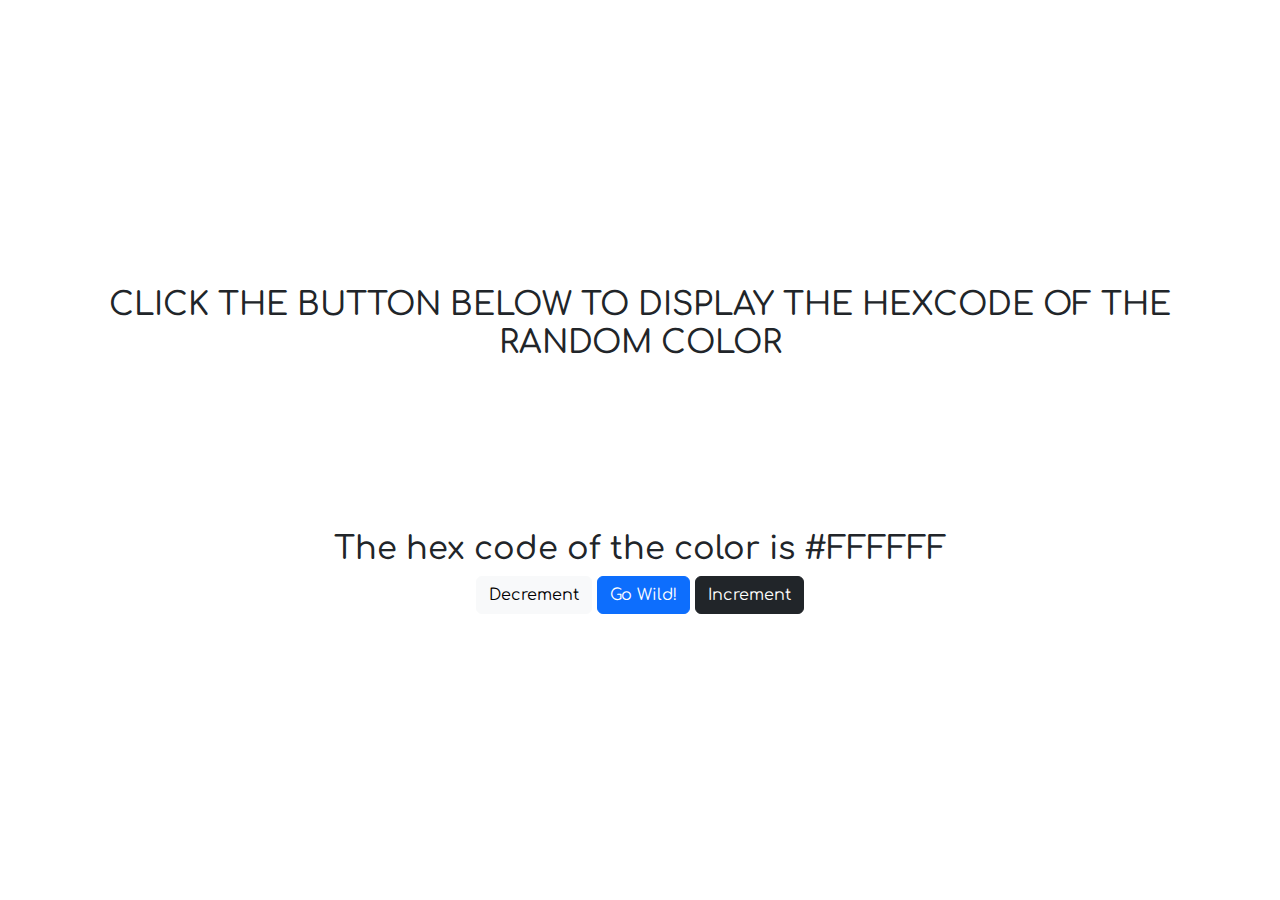
<file: project2/index.html>
<!--
Project 2: Displays hexcode of a random color generated
1. HTML: h1 and h2 are headers that you can specify in a class.

2. CSS: google fonts has an import option that lets you import into css rather than
html

3. CSS: You can make animations for text through @keyframes animation_name. The percent
is how far into the animation you are.

4. General: If you want to see how your website looks in different dimensions, use 
responsive design testing.

5. CSS: @media is where you can put set the properties of the sheet depending on the condition that
was set. For example, in the style.css file for this project, It changes the font-size
to 1.5rem when it is 480p / lower

6. HTML / JS. With getelementbyTag.innerHtml, it lets you change the html of an element with that ID.

7. JS: It seems like when you access the body through getelementbytag and end with
.style. , you can just access the background without having to use style.background

---------------------------------
#By own addition, lets try incrementing / decrementing the hex code with two
other buttons



-->

<!DOCTYPE html>
<html lang="en">
<head>
  <meta charset="UTF-8">
  <meta name="viewport" content="width=device-width, initial-scale=1.0">
  <title>Hexcode Generator</title>
  <link rel="stylesheet" href="https://cdn.jsdelivr.net/npm/bootstrap@5.2.3/dist/css/bootstrap.min.css">
  <link rel="stylesheet" href="style.css">
  <script src="script.js"></script>

</head>


<body>
  
  <div class="container">
    <div class="hex-colors">
      <h1>Click the button below to display the hexcode of the random color</h1>
      <h2>The hex code of the color is 
        #<span id="hex-code">FFFFFF</span>
      </h2>
      <div class="button-container">
        
        <button onclick="decrement()" type="button" class="btn btn-light">Decrement</button>

        <button onclick="random()" type="button" class="btn btn-primary">
          Go Wild!
        </button>

        <button onclick="increment()" type="button" class="btn btn-dark">Increment</button>

      </div>
     

      

    </div>
  </div>


</body>



</html>
</file>
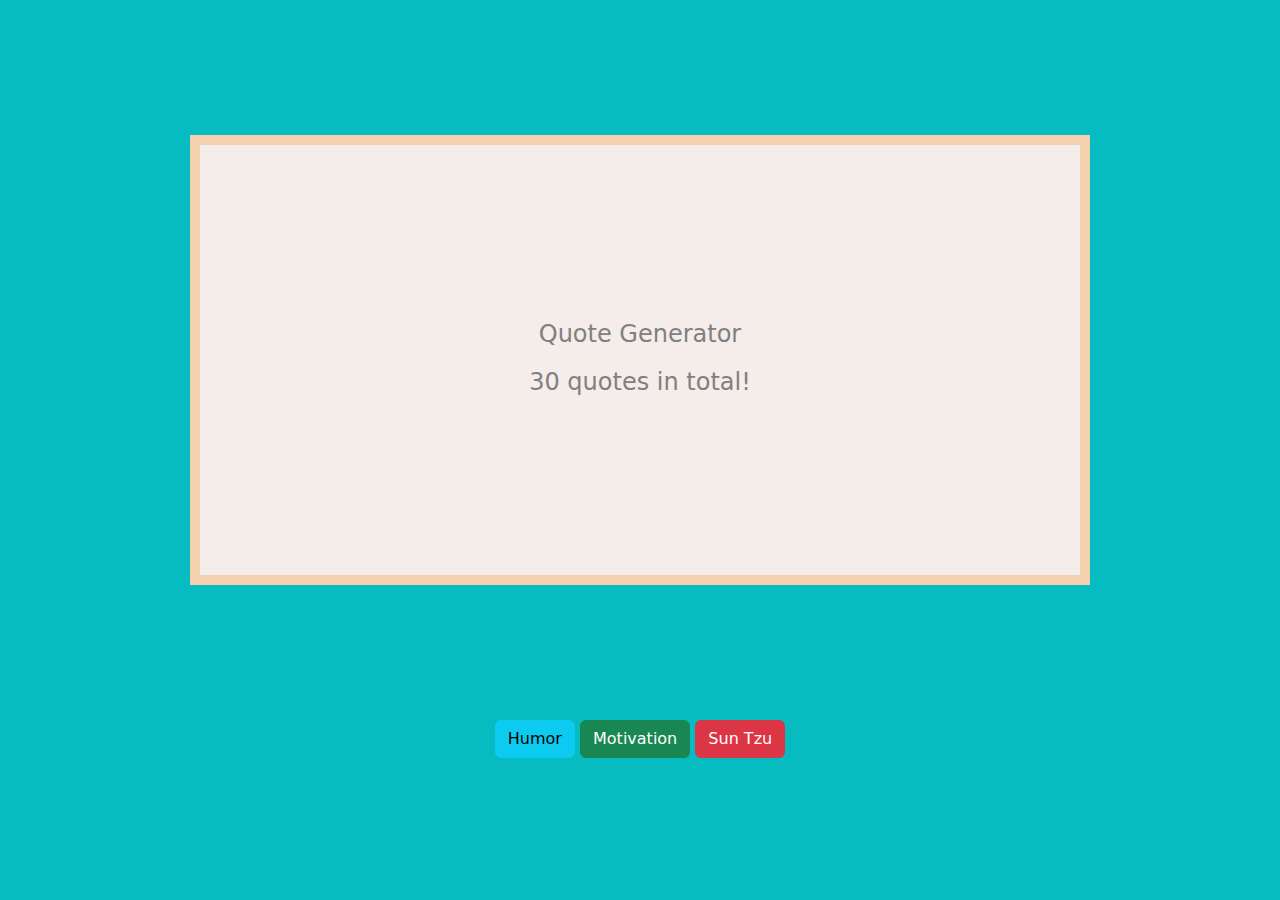
<file: project3/index.html>
<!-- 
Project 3: Quote Generator
1. JS: object.keys(quotes) will generate an array of the keys of a dictionary


Custom Feature: So originally, the website generated a random quote with a random topic. Now I
will implement 3 buttons that will generate quotes about specific topics instead.

-->

<!DOCTYPE html>
<html lang="en">
<head>
  <meta charset="UTF-8">
  <meta name="viewport" content="width=device-width, initial-scale=1.0">
  <title>Quote Generator</title>
  <link rel="stylesheet" href="https://cdn.jsdelivr.net/npm/bootstrap@5.2.3/dist/css/bootstrap.min.css">
  <link rel="stylesheet" href="style.css">
  <script src="script.js"></script>
  
</head>


<body>
  <div class = "container">
    <div class="quotes">
      <p id="quote">Quote Generator</p>
      <h3 id="author">30 quotes in total!</h3>
    </div>
  </div>

  <div class="button-container">
    <button onclick = "humorGenerate()" type="button" class="btn btn-info">Humor</button>
    <button onclick = "motivationGenerate()" type="button" class="btn btn-success">Motivation</button>
    <button onclick = "suntzuGenerate()" type="button" class="btn btn-danger">Sun Tzu</button>
  </div>
  
  


</body>



</html>
</file>
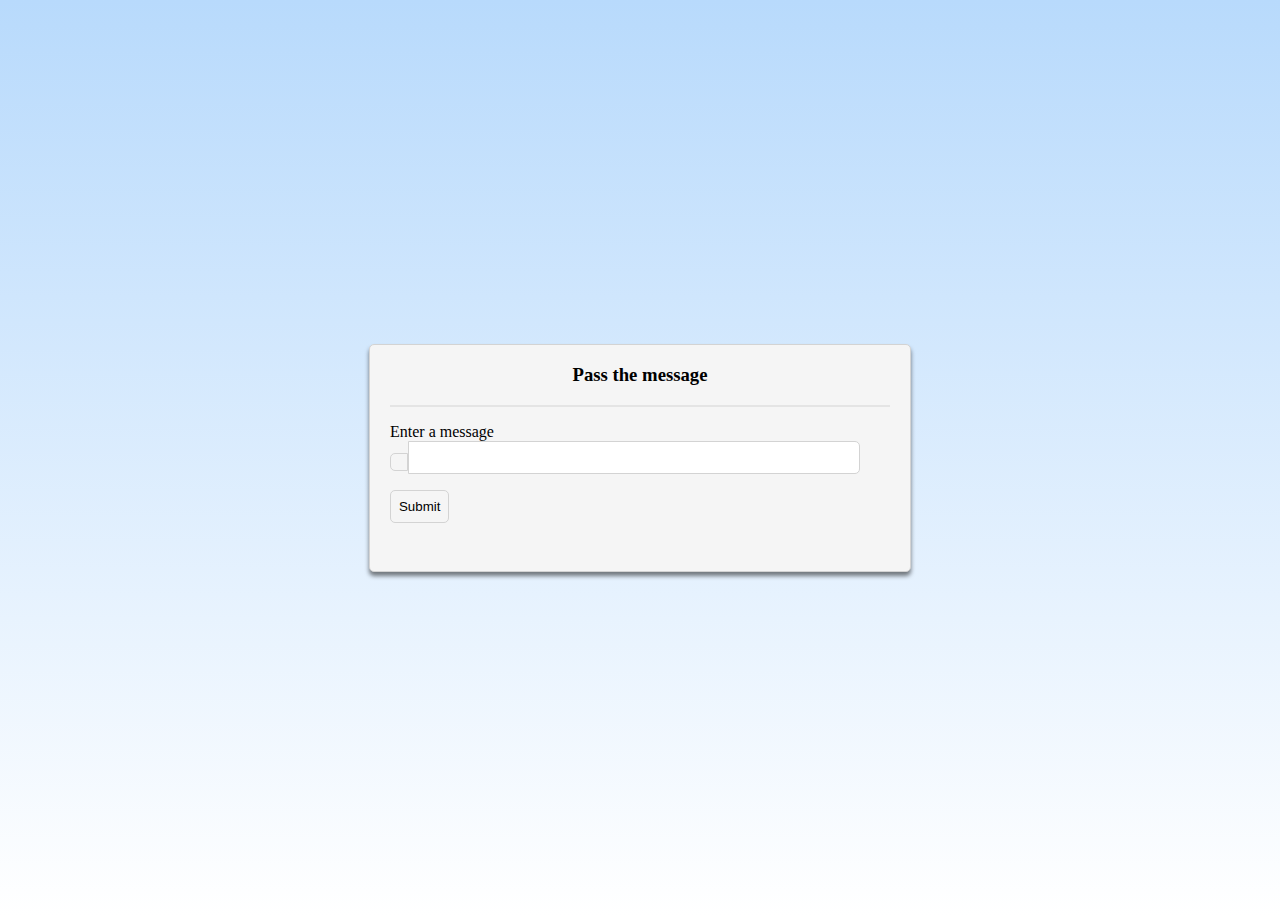
<file: project4/index.html>
<!-- 
Project 4: Message Passer
1. HTML: The tag <br> allows you to have a space between elements

custom feature / fix: So one of the things that the tutorial did not account for
were super long messages. So I incorporated a div and flex display in order for the text to wrap properly for
such messages.
-->


<!DOCTYPE html>
<html lang="en">
<head>
  <meta charset="UTF-8">
  <meta name="viewport" content="width=device-width, initial-scale=1.0">
  <title>Message Passer</title>
  <link rel="stylesheet" href="style.css">
  <link rel="stylesheet" href="https://cdnjs.cloudflare.com/ajax/libs/font-awesome/6.4.0/css/all.min.css" integrity="sha512-iecdLmaskl7CVkqkXNQ/ZH/XLlvWZOJyj7Yy7tcenmpD1ypASozpmT/E0iPtmFIB46ZmdtAc9eNBvH0H/ZpiBw==" crossorigin="anonymous" referrerpolicy="no-referrer" />
 
</head>


<body>

  <div class = "container">
    <div class = "message">
    
      <p> 
        <h3 style = "text-align: center; font-weight: bold;">
          Pass the message
        </h3>
        <p style = "border-bottom: 2px solid rgba(211,211,211,0.5);"></p>
      </p>

      <p>
        <label for="message-input">Enter a message</label>
        <br>
        <button style="border-radius: 5px 0 0 5px;"><i class="fa-sharp fa-solid fa-envelope"></i></button><input id="message-input" type="text">
      </p>
     
      <p>
        <button onclick="getMessage()">Submit</button>
      </p>
      
    <div class="output-container">
      <p id="message-output" style="text-align:center; text-transform: uppercase; overflow-wrap: break-word;">
      </p>
    </div>

    </div>
  </div>
  <script src="script.js"></script>
</body>

</html>
</file>
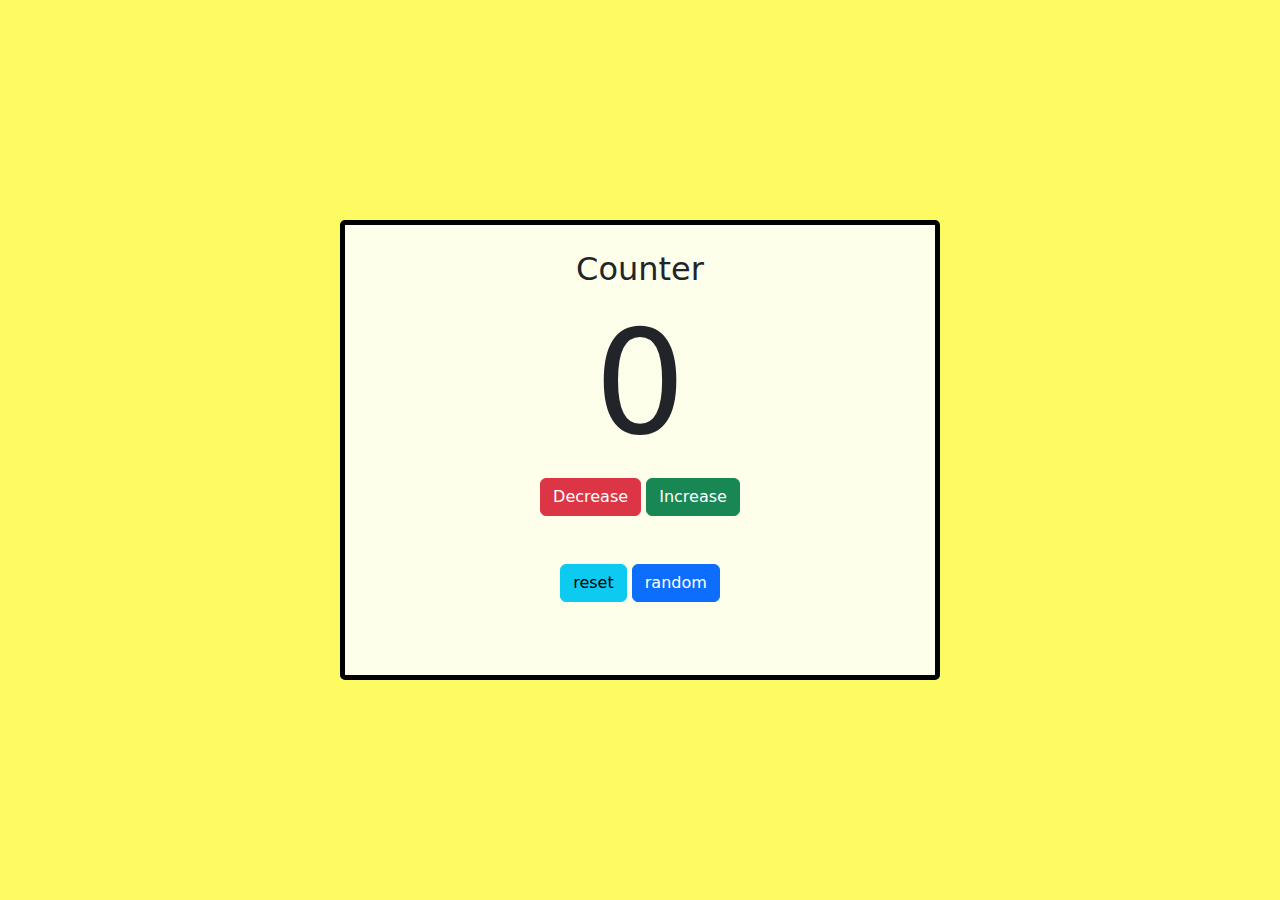
<file: project5/index.html>
<!-- 
Project 5: Counter

1. HTML: With onclick, you can use it to pass an argument into a function
everytime htat it is clicked. For example. for the increment button,
hitting it will trigger the onclick event which will pass a 1 into the change count
function.

2. HTML. Apparently, where you put your link matters a lot for style.
Putting it before the bootstrap style link will not properly convey CSS elements

Personal Feature: Let's make a reset button and a random button

-->

<!DOCTYPE html>
<html lang="en">

<head>
  <meta charset="UTF-8">
  <meta name="viewport" content="width=device-width, initial-scale=1.0">
  <title>Counter</title>
  <link rel="stylesheet" href="https://cdn.jsdelivr.net/npm/bootstrap@5.2.3/dist/css/bootstrap.min.css">
  <link rel="stylesheet" href="style.css">
  <script src="script.js"></script>
</head>



<body>

  <div class="container">

    <div class="counter">

      <h1>Counter</h1>
      <h1 id="count">0</h1>

      <div class="buttons">
        <button onclick="decreaseCount()" type="button" class="btn btn-danger">Decrease</button>
        <button onclick="increaseCount()" type="button" class="btn btn-success">Increase</button>
      </div>

      <div class= "extraButtons">
        <button onclick="resetCount()" 
        type="button" 
        class="btn btn-info"
        style="margin-top:3rem;
        margin-bottom:3rem;">
        reset
      </button>
      <button onclick="randomCount()" 
      type="button" 
      class="btn btn-primary"
      style="margin-top:3rem;
      margin-bottom:3rem;">
      random
    </button>

      </div>

    </div>

  </div>


  
</body>


</html>
</file>
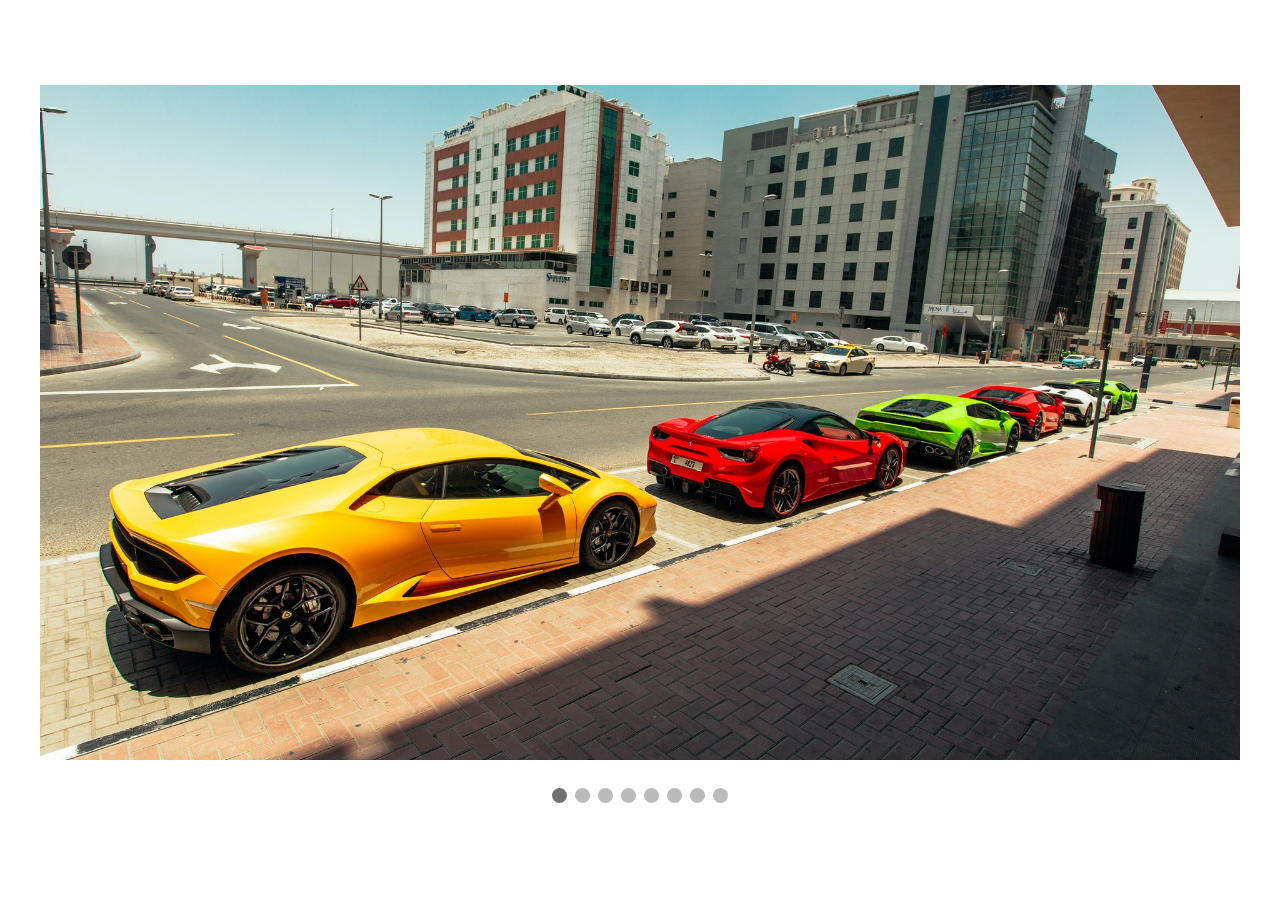
<file: project6/index.html>
<!--
  Project 6: Image Carousel
  
  1. JS: Initializing a variable to a class will make it into an array.
  2. HTML: It seems to be good practice to put scripts in the body... Not doing so
  can possibly lead to errors
  3. HTML/CSS: For the div that hold the images, you can add another tag to
  assign it multiple classes.
  4. JSS: when referring to replacement / another class, it is extremely important to putting a space before
  the name of the class / status as this can cause errors.

  No personal feature
-->

<!DOCTYPE html>
<html lang="en">
<head>
  <meta charset="UTF-8">
  <meta name="viewport" content="width=device-width, initial-scale=1.0">
  <link rel="stylesheet" href="https://cdnjs.cloudflare.com/ajax/libs/font-awesome/6.4.0/css/all.min.css" integrity="sha512-iecdLmaskl7CVkqkXNQ/ZH/XLlvWZOJyj7Yy7tcenmpD1ypASozpmT/E0iPtmFIB46ZmdtAc9eNBvH0H/ZpiBw==" crossorigin="anonymous" referrerpolicy="no-referrer" />  
  <link rel="stylesheet" href="style.css">
  <title>Picture Carousel</title>
  
</head>

<body>
  <div class="container">

    <div class="image fade">
      <img src="img/Lam0.jpg" alt="Lamborghini Image" width="100%">
    </div>

    <div class="image fade">
      <img src="img/Lam1.jpg" alt="Lamborghini Image" width="100%">
    </div>

    <div class="image fade">
      <img src="img/Lam2.jpg" alt="Lamborghini Image" width="100%">
    </div>

    <div class="image fade">
      <img src="img/Lam3.jpg" alt="Lamborghini Image" width="100%">
    </div>

    <div class="image fade">
      <img src="img/Lam4.jpg" alt="Lamborghini Image" width="100%">
    </div>

    <div class="image fade">
      <img src="img/Lam5.jpg" alt="Lamborghini Image" width="100%">
    </div>

    <div class="image fade">
      <img src="img/Lam6.jpg" alt="Lamborghini Image" width="100%">
    </div>

    <div class="image fade">
      <img src="img/Lam7.jpg" alt="Lamborghini Image" width="100%">
    </div>

    <i id="prev" onclick="show_image(-1)" class="fa-solid fa-chevron-left"></i>
    <i id="next" onclick="show_image(1)" class="fa-solid fa-chevron-right"></i>

    <div class="dots">
      <span class="dot"></span>
      <span class="dot"></span>
      <span class="dot"></span>
      <span class="dot"></span>
      <span class="dot"></span>
      <span class="dot"></span>
      <span class="dot"></span>
      <span class="dot"></span>
    </div>

  </div>

  
  <script src="script.js"></script>
</body>
</html>
</file>
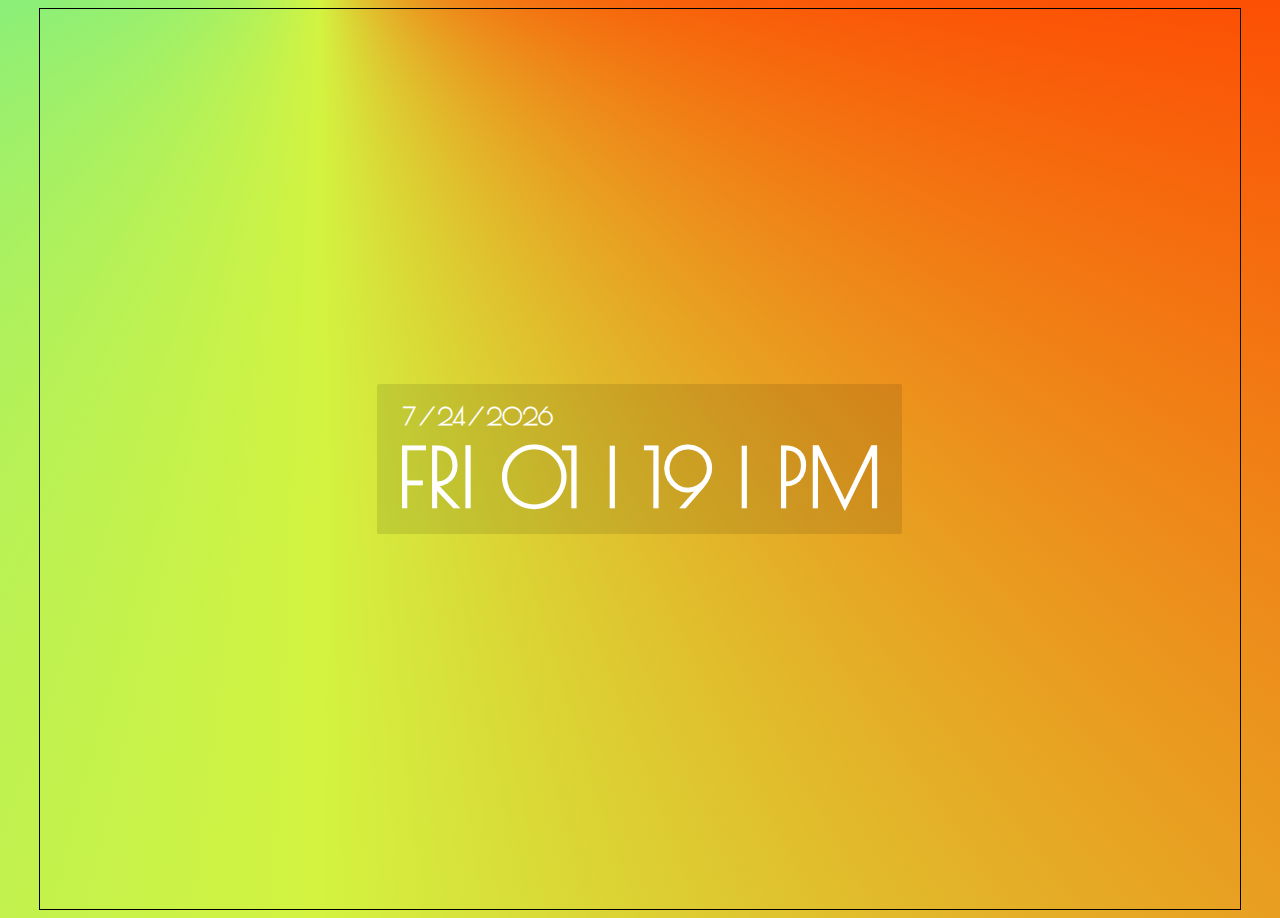
<file: project7/index.html>
<!--
  Project 7: Digital Clock
  
  1.CSS: With google fonts, there is an import option that lets you import a 
  font with @import. You can take that without the style <> and put it
  straight into css to import it in.
  
  1b.CSS: If you do the google fonts, you will also need to include
  the font family thing.

  2: CSS / Extra: There is a site called conic styles that generate
  colored backgrounds

  3.JS: There is a JS class called Date() which stores the current date.
  
  4.JS: setTimeout() can be used to loop a function. you do setTimeout(functionName, interval)

  5.JS: adding a window.addEventListener('load',functionName) will start the program
  automatically once the window has been launched.

  Custom Feature: Originally, the code only had day, time, and am/pm. Now, I
  will add in the exact date instead.

-->

<!DOCTYPE html>
<html lang="en">
<head>
  <meta charset="UTF-8">
  <meta name="viewport" content="width=device-width, initial-scale=1.0">
  <link rel="stylesheet" href="style.css">
  <title>Digital Clock</title>
</head>

<body>
  <div class="container">
    
    <div class="digitalClock">
      <div class="date">
        <h2 id="monthDate">test</h1>
        <h2 id="slash1">/</h1>
        <h2 id="dayDate">test2</h1>
        <h2 id="slash2">/</h2>
        <h2 id="yearDate">test</h2>
      </div>
      <h1 id="day"></h1>
      <h1 id="hour"></h1>
      <h1 id="bar1">|</h1>
      <h1 id="minute"></h1>
      <h1 id="bar2">|</h1>
      <h1 id="ampm"></h1>
    </div>
  </div>  

  <script src="script.js"></script>
</body>
</html>
</file>
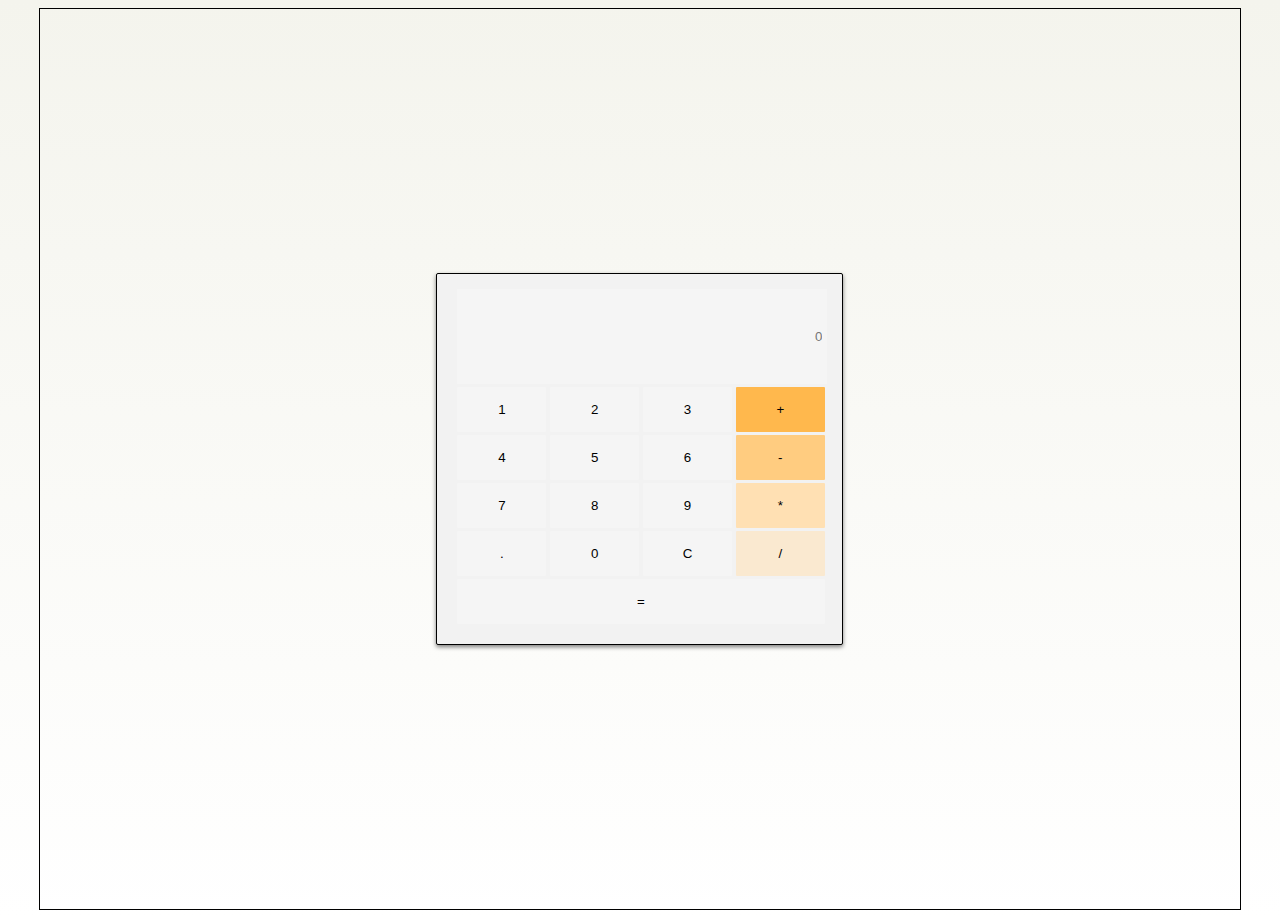
<file: project8/index.html>
<!--
  Project 8: Simple calculator

  1.CSS: There is a direction property called (left to right) ltr which makes the calculator add
  numers to the right rather than the left like an actual calculator.

  2.General: You can copy something and paste it right below with shift+alt+down once you hover a text

  3.JS: There is a function called eval that will evaluate strings.


  Custom Feature: None
-->

<!DOCTYPE html>
<html lang="en">
<head>
  <meta charset="UTF-8">
  <meta name="viewport" content="width=device-width, initial-scale=1.0">
  <link rel="stylesheet" href="style.css">
  <title>Simple Calculator</title>
</head>

<body>
  <div class="container">
    <div class="calculator">
      <input id="userInput" placeholder="0">
      <br>
      <button class="btn" onclick="press(1)">1</button>
      <button class="btn" onclick="press(2)">2</button>
      <button class="btn" onclick="press(3)">3</button>
      <button style="background: #ffb84d"; class="btn" onclick="press('+')">+</button>
      <br>
      <button class="btn" onclick="press(4)">4</button>
      <button class="btn" onclick="press(5)">5</button>
      <button class="btn" onclick="press(6)">6</button>
      <button style="background: #ffcc80"; class="btn" onclick="press('-')">-</button>
      <br>
      <button class="btn" onclick="press(7)">7</button>
      <button class="btn" onclick="press(8)">8</button>
      <button class="btn" onclick="press(9)">9</button>
      <button style="background: #ffe0b3"; class="btn" onclick="press('*')">*</button>
      <br>
      <button class="btn" onclick="press('.')">.</button>
      <button class="btn" onclick="press(0)">0</button>
      <button class="btn" onclick="erase()">C</button>
      <button style="background: #fae9d0;"; class="btn" onclick="press('/')">/</button>
      <br>
      <button class="btnEqual" onclick="equal()">=</button>
    </div>
  </div>

  <script src="script.js"></script>
</body>

</html>
</file>
<file: project2/style.css>
@import url('https://fonts.googleapis.com/css2?family=Comfortaa:wght@500&display=swap');

body { 
  font-family: 'Comfortaa', cursive; 
}

.container {

  width: 95%;
  height: 100vh;
  display: flex;
  justify-content: center;
  align-items: center;
}

.hex-colors {
  
  text-align: center;
}

.hex-colors h1 {
  font-size: 2rem;
  text-transform: uppercase;
  animation: colorchange 5s infinite alternate;

}

.hex-colors h2 {
  
  font-size: 2rem;
  margin-top: 15%;

}

@keyframes colorchange {
  0% {
    color: indigo;
  }

  20% {
    color: blue;
  }
  
  40% {
    color: green;
  }

  60% {
    color: yellow;
  }

  80% {
    color: orange;
  }

  100% {
    color: red;
  }
}

@media(max-width:480px){
  .hex-colors h1{
    font-size: 1.5rem;
  }
  .hex-colors h2{
    font-size: 1.5rem;
  }
}
</file>
<file: project3/style.css>
body {
  background: #06bcc1;

}

.container {
  
  width: 95%;
  height: 80vh;
  display: flex;
  text-align: center;
}

.quotes {
  width: 900px;
  height: 450px;
  margin: auto;
  display:flex;
  flex-direction: column;
  justify-content: center;
  align-items: center;
  padding: 0 50px;
  color: gray;
  background-color: #f4edea;
  border: 10px solid #f4d1ae;
}

.quotes p,
.quotes h3 {
  font-size: 1.5rem;
}

@media(max-width:480px) {
  .quotes p,
  .quotes h3 {
    font-size: 1rem;
  }
}

.button-container {
  text-align: center;
}
</file>
<file: project4/style.css>
body {
  background: linear-gradient(#b8dafc,white);
  overflow: hidden;
}
 
button {
  width: fit-content;
  padding: 8px;
  cursor: pointer;
  border: 1px solid lightgray;
  border-radius: 5px;
  background: whitesmoke;
}

button:hover {
  background: rgba(0, 0, 0, 0.5);
}

.container{
 
  width: 95%;
  height: 100vh;
  margin: auto;
  display: flex;
  justify-content: center;
  align-items: center;
}

.message{
  border: 1px solid lightgray;
  background: whitesmoke;
  border-radius: 5px;
  width: 500px;
  height: auto;
  margin: auto;
  padding: 0 20px;
  box-shadow: 0px 4px 4px 0px rgba(0, 0, 0, 0.5);
}

.message input{
  width: 90%;
  padding: 8px 0;
  border-radius: 5px;
  border: 1px solid lightgray;
  border-top-left-radius: 0;
  border-bottom-left-radius: 0;
}

@media(max-width:480px) {
  .message input{
    width: 82%;
  }
}

.output-container{
  display:flex;
  flex-direction: column;
}
</file>
<file: project5/style.css>
body{
  background-color: #fcfc62;
}

.container {

  width: 95%;
  height: 100vh;
  margin: auto;
  display: flex;
  justify-content: center;
  align-items: center;
}

.counter {
  border: 5px solid black;
  width: 600px;
  margin: auto;
  padding: 25px;
  text-align: center;
  background: #feffea;
  border-radius: 5px;
  display: flex;
  justify-content: center;
  align-items: center;
  flex-direction: column;
}

.counter h1{
  font-size: 2rem;
}

#count {
  font-size: 9rem;
}
</file>
<file: project6/style.css>
.container {
  width: 95%;
  height: 100vh;
  margin: auto;
  display: flex;
  justify-content: center;
  align-items: center;
  flex-direction: column;
  position: relative;
}

.image{
  display: none;
}

#prev {
  position: absolute;
  color: white;
  top: 43%;
  left: 0;
  cursor: pointer;
  padding: 16px;
  font-weight: bold;
  font-size: 1rem;
  transition: 0.6s ease;
  border-radius: 0 3px 3px 0;
  user-select: none;
}

#next {
  position: absolute;
  color:white;
  top: 43%;
  right: 0;
  cursor: pointer;
  padding: 16px;
  font-weight: bold;
  font-size: 1rem;
  transition: 0.6s ease;
  border-radius: 0 3px 3px 0;
  user-select: none;
}

#prev:hover, #next:hover {
  background-color: rgba(0, 0, 0, 0.4);
}

.dots {
  text-align: center;
  margin: 2%;
}

.dot{
  height: 15px;
  width: 15px;
  background-color: #bbb;
  display: inline-block;
  border-radius: 50%;
  margin: 0 2px;
  transition: background-color 0.6s ease;

}

.active {
  background-color: #717171;
}

.fade {
  animation: fade 1.5s;
}

@keyframes fade{
  from {opacity: .4}
  to {opacity:1}
}

@media(max-width:768px) {
  .container {
    width: 100%;
  }
}
</file>
<file: project7/style.css>
@import url('https://fonts.googleapis.com/css2?family=Poiret+One&display=swap');

body{
  font-family: 'Poiret One', cursive;
  overflow: hidden;
  background: conic-gradient(from 90deg at 25% -10%, 
  #ff4500, #d3f340, #7bee85, #afeeee, #7bee85);
}

.container {
  border: 1px solid black;
  width: 95%;
  height: 100vh;
  margin: auto;
  display: flex;
  justify-content: center;
  align-items: center;
  
}

.digitalClock {
  width: fit-content;
  margin: auto;
  padding: 10px;
  border-radius: 2px;
  color: #fff;
  background: rgba(0, 0, 0, 0.1);
}

.digitalClock h1{
  display: inline-block;
  margin: 0 10px;
  font-weight: bold;
  font-size: 5rem;

}

.date{
  margin-left:1rem;
}

.digitalClock h2{
  display: inline-block;
  margin-top: .5rem;
  margin-bottom: 0;
  margin-left:0;
  margin-right:0;

}

@media(max-width:780px) {
  #bar1, #bar2{
    display: none;

  }

  .digitalClock{
    text-align: center;
    width: 100%;
  }

  .digitalClock h1 {
    display: block;
  }
}

@media(max-width:480px) {
  .digitalClock h1{
    font-size: 4rem;
  }
}
</file>
<file: project8/style.css>
body {
 overflow: hidden;
 background: linear-gradient(#f4f4ed, white);
}

.container {
  border: 1px solid black;
  width: 95%;
  height: 100vh;
  margin: auto;
  display: flex;
  justify-items: center;
  align-items: center;
}

.calculator {
  border: 1px solid black;
  width: 370px;
  margin: auto;
  border-radius: 2px;
  background: #f2f2f2;
  padding: 15px 15px 20px 20px;
  box-shadow: 0px 2px 4px 0px rgba(0, 0, 0, 0.5);
}

#userInput {
  box-sizing: border-box;
  width: 100%;
  padding: 40px 5px;
  background: whitesmoke;
  text-align: right;
  direction: ltr;
  outline: none;
  border: none;
}

.btn {
  width: 24%;
  height: 45px;
  border-radius: 1px;
  border: none;
  outline: none;
  margin-top: 3px;
  background: whitesmoke;
  cursor:pointer;
}

.btnEqual {
  width: 99.2%;
  height: 45px;
  border-radius: 1px;
  border: none;
  outline: none;
  margin-top: 3px;
  background: whitesmoke;
  cursor:pointer;
}

.btn:hover, .btnEqual:hover {
  background-color: rgba(128, 128, 128, 0.1);

}

.btn:hover {
  opacity: 75%;
}

@media(max-width:480px) {
  .btn {
    width: 23.4%;
  }

}

@media(max-width:320px) {
  .btn {
    width: 23%;
  }

}
</file>
